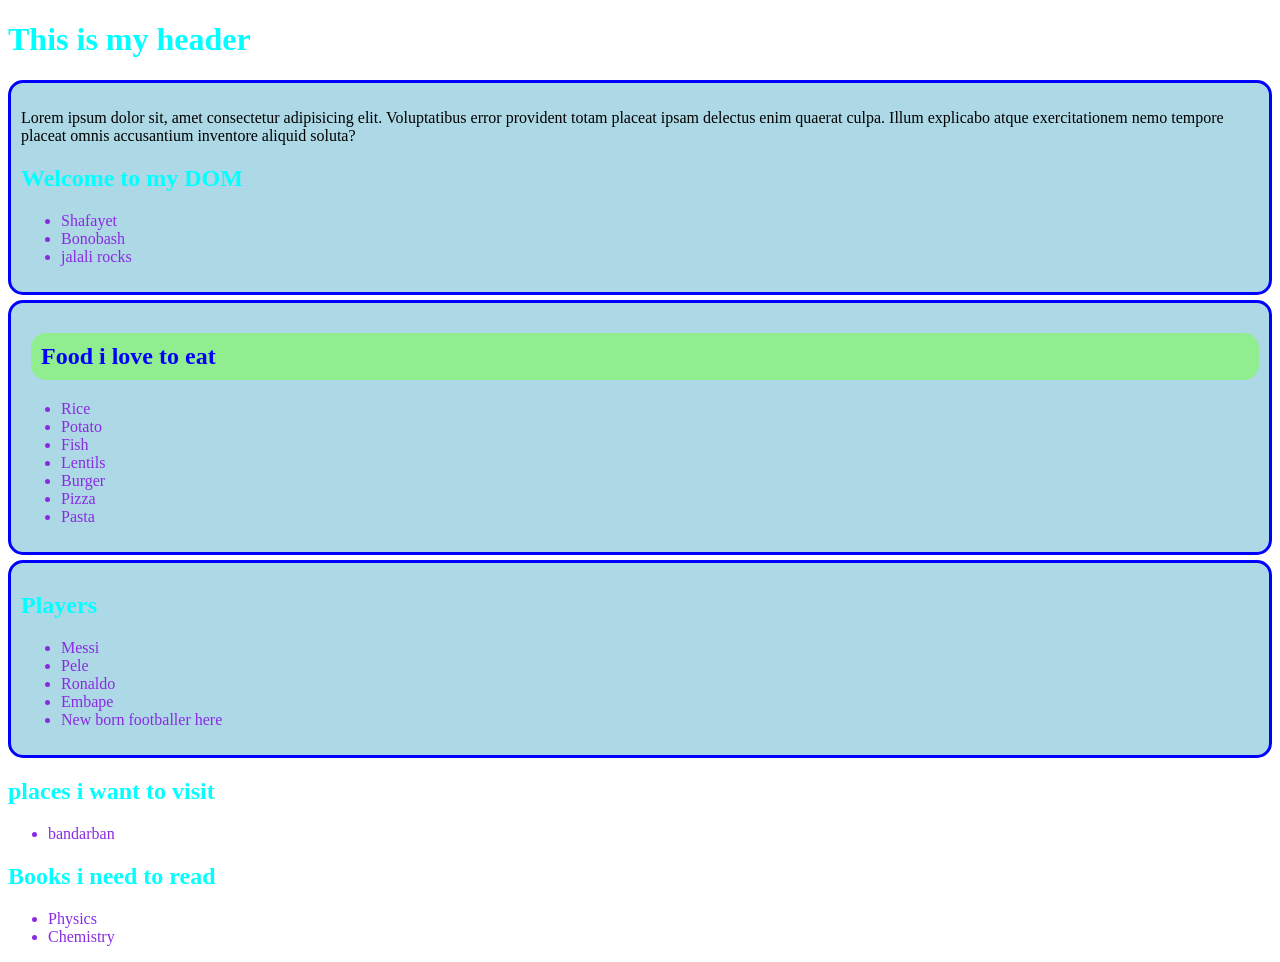
<file: index.html>
<!DOCTYPE html>
<html lang="en">
<head>
    <meta charset="UTF-8">
    <meta name="viewport" content="width=device-width, initial-scale=1.0">
    <title>Tour Of DOM</title>
    <link rel="stylesheet" href="styles/style.css">
    <style>
        h1{
            color: aqua;
        }


        #food-title{
            color: blue;
        }

        .bg-color{
            color: brown;
        }


    </style>
</head>
<body>
    <header>
        <h1>This is my header</h1>
    </header>
    <main id="main-container">
        <!-- <h1>Welcome to my DOM</h1>
        <ul>
            <li>Shafayet</li>
            <li>Bonobash</li>
            <li>Jalali Set</li>
        </ul> -->

        <section id="old-dhaka">
            <p>
                Lorem ipsum dolor sit, amet consectetur adipisicing elit. <span> Voluptatibus </span>error provident totam placeat ipsam delectus <span> enim </span> quaerat culpa. Illum explicabo atque exercitationem nemo tempore placeat omnis accusantium inventore aliquid soluta?
            </p>
            <h1>Welcome to my DOM</h1>
        <ul>
            <li>Shafayet</li>
            <li>Bonobash</li>
            <li id="boss">Jalali Set</li>
        </ul>
        </section>


        <section>
            <h1 id="food-title">Foods I love</h1>
            <ul>
                <li>Rice</li>
                <li>Potato</li>
                <li>Fish</li>
                <li class="foreign">Lentils</li>
                <li class="foreign">Burger</li>
                <li class="foreign">Pizza</li>
                <li>Pasta</li>
            </ul>
        </section>

        <section id="players-container">
            <h1>Players</h1>
            <ul id="player-list">
                <li>Messi</li>
                <li>Pele</li>
                <li>Ronaldo</li>
                <li>Embape</li>
            </ul>
        </section>

    </main>
    <script>
        // console.log('Welcome to Javascript')
        // console.log('Hello')
        // console.log('DOM-Document object Model')
        const student = {
            name: 'abul',
            id: 121,
            study: function (subject){
                // console.log('subject i study is :', subject);

            }
        }

        // document.getElementsByTagName

        const liCollection = document.getElementsByTagName('li');
        // console.log(liCollection);

        for(const li of liCollection){
            // console.log(li.innerText);
        }



        //get by id in dom
        const foodTitleH1 = document.getElementById('food-title');
        // console.log(foodTitleH1.innerText);
        foodTitleH1.innerText = 'Food i love to eat';


        //li get accessed by dom
        const getLi = document.getElementById('boss');
        getLi.innerText = 'jalali rocks';


        //get by an class name

        const getClass = document.getElementsByClassName('foreign');
        // console.log(getClass);
        // console.log(getClass[0].innerText);

        //or you can use a for loop

        for(const liClass of getClass ){
            // console.log(liClass);
            // console.log(liClass.innerText);
        }




        //all h1 tags
        const allHeadings = document.getElementsByTagName('h1');
        for(const heading of allHeadings){
            // console.log(heading.innerText);
        }

        //queryselectorall
        const spanElements = document.querySelectorAll('#old-dhaka p span');
        for(const span of spanElements){
            // console.log(span.innerText);
        }

        //access css by using dom
        const foodElement = document.getElementById('food-title');
        foodElement.style.color //or
        foodElement.style.color = 'blue'
        foodElement.style.backgroundColor = 'lightgreen';
        foodElement.style.borderRadius = '15px';
        foodElement.style.padding = '10px';
        foodElement.style.marginLeft = '10px';
        foodElement.style.border = '2px';

        //you can also add a class in code by using dom
        foodElement.classList.add('bg-color');
        
        //to access the attribute
        foodElement.getAttribute

        //set attribute
        foodElement.setAttribute('title', 'Title or tooltip by js');


        
    </script>
    <script src="js/hello.js"></script>
    <script src="js/cssinJS.js"></script>
    <script src="js/child.js"></script>
    <script src="js/append.js"></script>
    
</body>
</html>
</file>
<file: styles/style.css>
li{
    color: blueviolet;
}


/* .section-card{
    background-color: blueviolet;
    margin-bottom: 5px;
    border-radius: 15px;
    padding: 10px;
    border: 5px solid red;
} */
</file>
